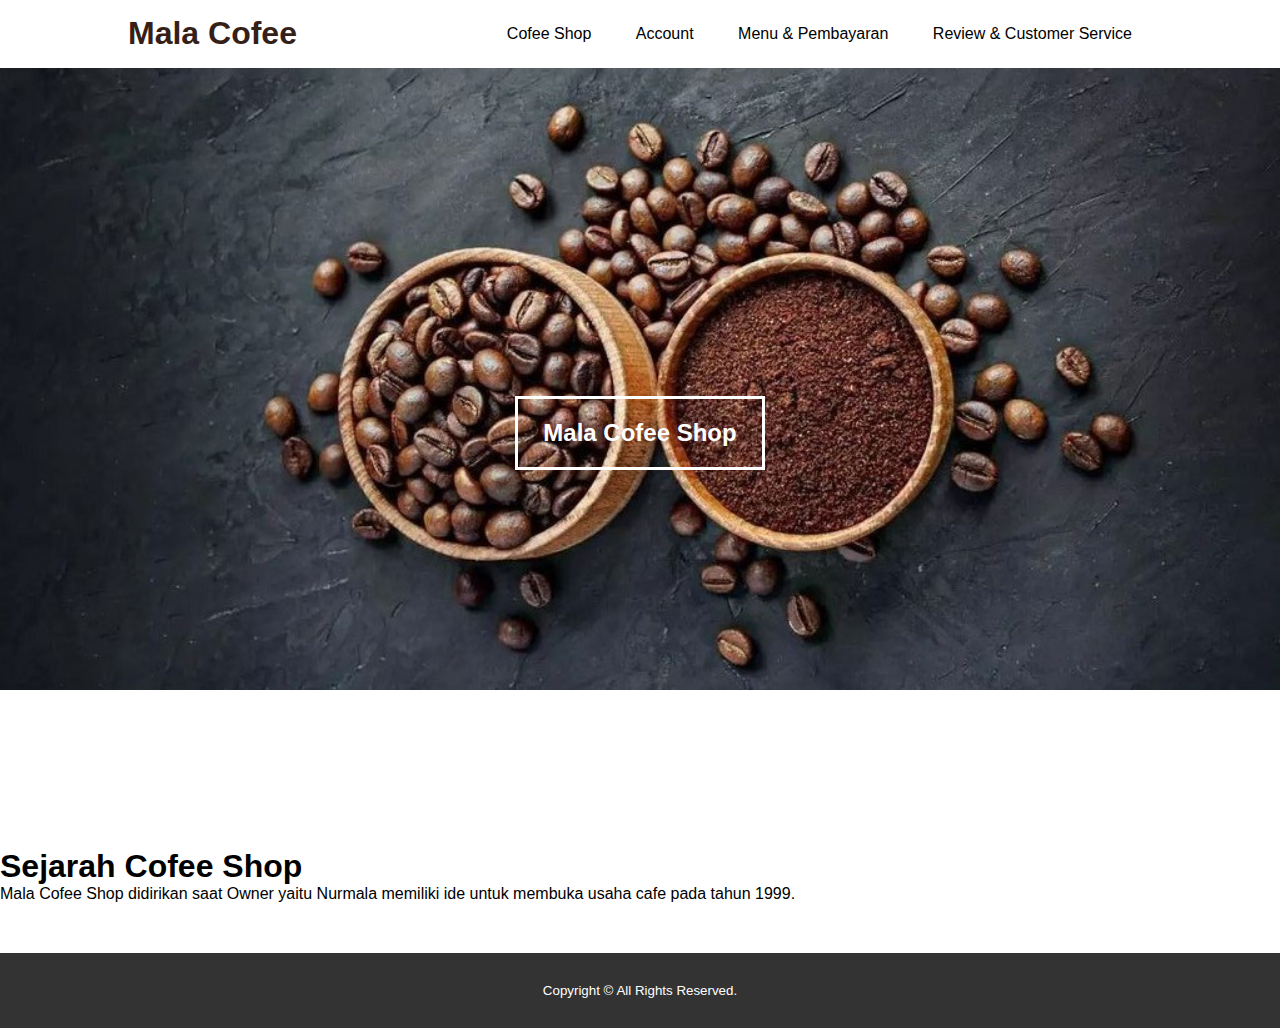
<file: index.html>
<!DOCTYPE >
<html>
    <head>
        <title>Mala Cofee</title>
        <link rel="stylesheet" type="text/css" href="css/style.css">
    </head>
    <body>
        <header>
            <div class="container">
                <h1><a href="index.html">Mala Cofee</a></h1>
                <ul>
                    <li><a href="index.html">Cofee Shop</a></li>
                    <li><a href="https://www.instagram.com/tthis.nnmlaavv?igsh=Y2tubHZ3NGxiNzR4">Account</a></li>
                    <li><a href="menu.html">Menu & Pembayaran</a></li>
                    <li><a href="review.html">Review & Customer Service</a></li>
                </ul>
            </div>
        </header>

        <section class="banner">
        <h2>Mala Cofee Shop</h2>
    </section>

    <section>
        <article>
            <h1>Sejarah Cofee Shop</h1>
            <p>Mala Cofee Shop didirikan saat Owner yaitu Nurmala memiliki ide untuk membuka usaha cafe pada tahun 1999.</p>
        </article>
    </section>

     <footer>
        <div class="container">
            <small>Copyright &copy; All Rights Reserved.</small>
        </div>
    </footer>

    </body>
</html>
</file>
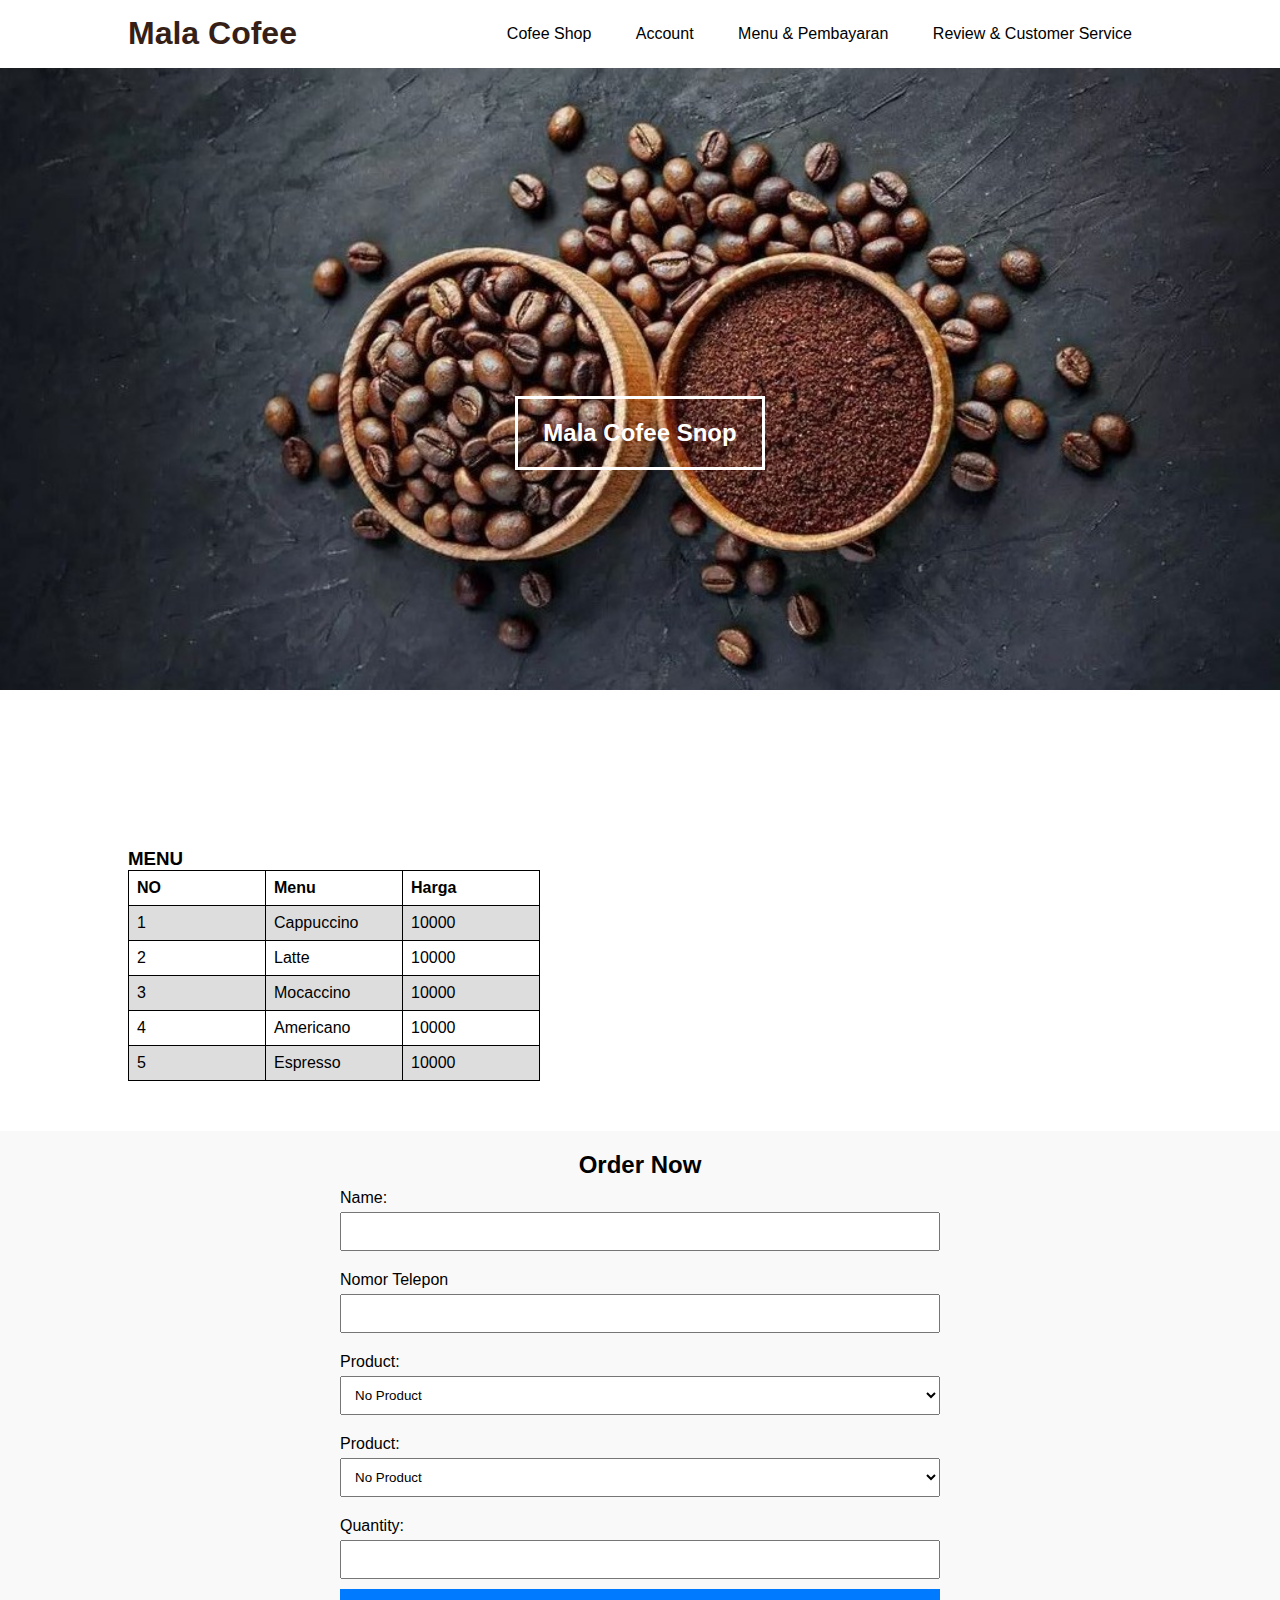
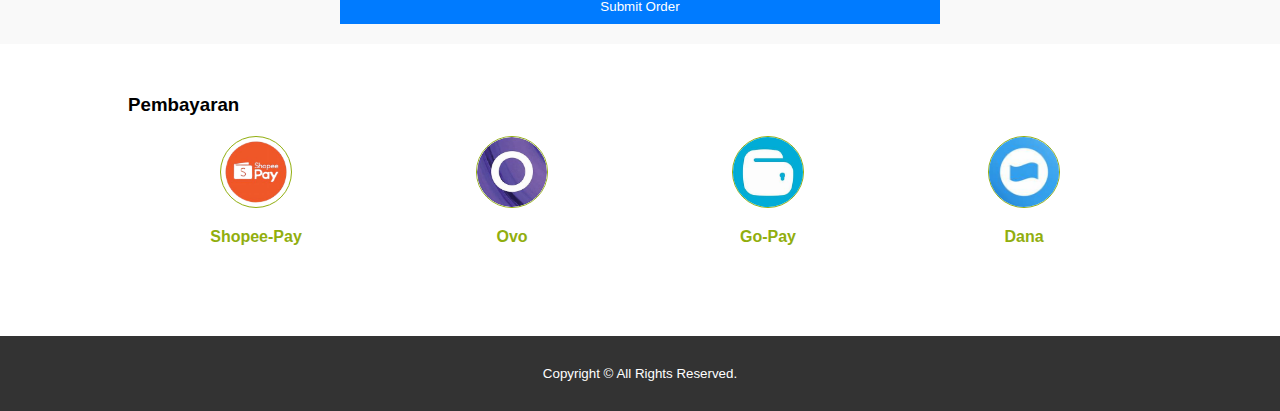
<file: menu.html>
<!DOCTYPE >
<html>
    <head>
        <title>Cofee Shop Menu</title>
        <link rel="stylesheet" type="text/css" href="css/style.css">
    <body>
        <header>
            <div class="container">
                <h1><a href="index.html">Mala Cofee</a></h1>
                <ul>
                    <li><a href="index.html">Cofee Shop</a></li>
                    <li><a href="https://www.instagram.com/tthis.nnmlaavv?igsh=Y2tubHZ3NGxiNzR4">Account</a></li>
                    <li><a href="menu.html">Menu & Pembayaran</a></li>
                    <li><a href="review.html">Review & Customer Service</a></li>
                </ul>
            </div>
        </header>

        <section class="banner">
        <h2>Mala Cofee Snop</h2>
    </section>

      <section class="Menu">
        <div class="containerM">
            <h3>MENU</h3>
            <table>
                <tr>
                  <th>NO</th>
                  <th>Menu</th>
                  <th>Harga</th>
                </tr>
                <tr>
                  <td>1</td>
                  <td>Cappuccino</td>
                  <td>10000</td>
                </tr>
                <tr>
                    <td>2</td>
                    <td>Latte</td>
                    <td>10000</td>
                </tr>
                <tr>
                    <td>3</td>
                    <td>Mocaccino</td>
                    <td>10000</td>
                </tr>
                <tr>
                    <td>4</td>
                    <td>Americano</td>
                    <td>10000</td>
                </tr>
                <tr>
                    <td>5</td>
                    <td>Espresso</td>
                    <td>10000</td>
                </tr>
              </table>   
        </div>
    </section>

    <section id="order-section">
        <h2>Order Now</h2>
        <form action="/submit-order" method="POST">
          <label for="name">Name:</label>
          <input type="text" id="name" name="name" required>

          <label for="number">Nomor Telepon</label>
          <input type="tel" id="no-tel" name="no-tel" required>

          <label for="product">Product:</label>
          <select id="product" name="product">
            <option value="product0">No Product</option>
            <option value="product1">Product 1</option>
            <option value="product2">Product 2</option>
            <option value="product1">Product 3</option>
            <option value="product2">Product 4</option>
            <option value="product1">Product 5</option>
          </select>

          <label for="product">Product:</label>
          <select id="product" name="product">
            <option value="product0">No Product</option>
            <option value="product1">Product 1</option>
            <option value="product2">Product 2</option>
            <option value="product1">Product 3</option>
            <option value="product2">Product 4</option>
            <option value="product1">Product 5</option>
          </select>
      
          <label for="quantity">Quantity:</label>
          <input type="number" id="quantity" name="quantity" required>
      
          <button type="submit">Submit Order</button>
        </form>
      </section>

    <section class="pembayaran">
        <div class="container">
            <h3>Pembayaran</h3>
            <div class="box">
            <div class="col-4">
                    <img src="img/shopee.png" class="payment-icon">
                    <h4><a href="https://www.shopeepay.co.id/" target="_blank" class="payment-link">Shopee-Pay</a></h4>
                </div>
                <div class="col-4">
                    <img src="img/ovo.jpg" class="payment-icon">
                    <h4><a href="https://www.ovo.id/" target="_blank" class="payment-link">Ovo</a></h4>
                </div>
                <div class="col-4">
                    <img src="img/gopay.jpg" class="payment-icon">
                    <h4><a href="https://www.gopay.com/en/payment-methods/" target="_blank" class="payment-link">Go-Pay</a></h4>
                </div>
                <div class="col-4">
                    <img src="img/dana.png" alt="Dana" class="payment-icon">
                    <h4><a href="https://www.dana.id/personal/digital-wallet" target="_blank" class="payment-link">Dana</a></h4>
                </div>
            </div>
        </div>
    </section>

     <footer>
        <div class="container">
            <small>Copyright &copy; All Rights Reserved.</small>
        </div>
    </footer>

    </body>
</html>
</file>
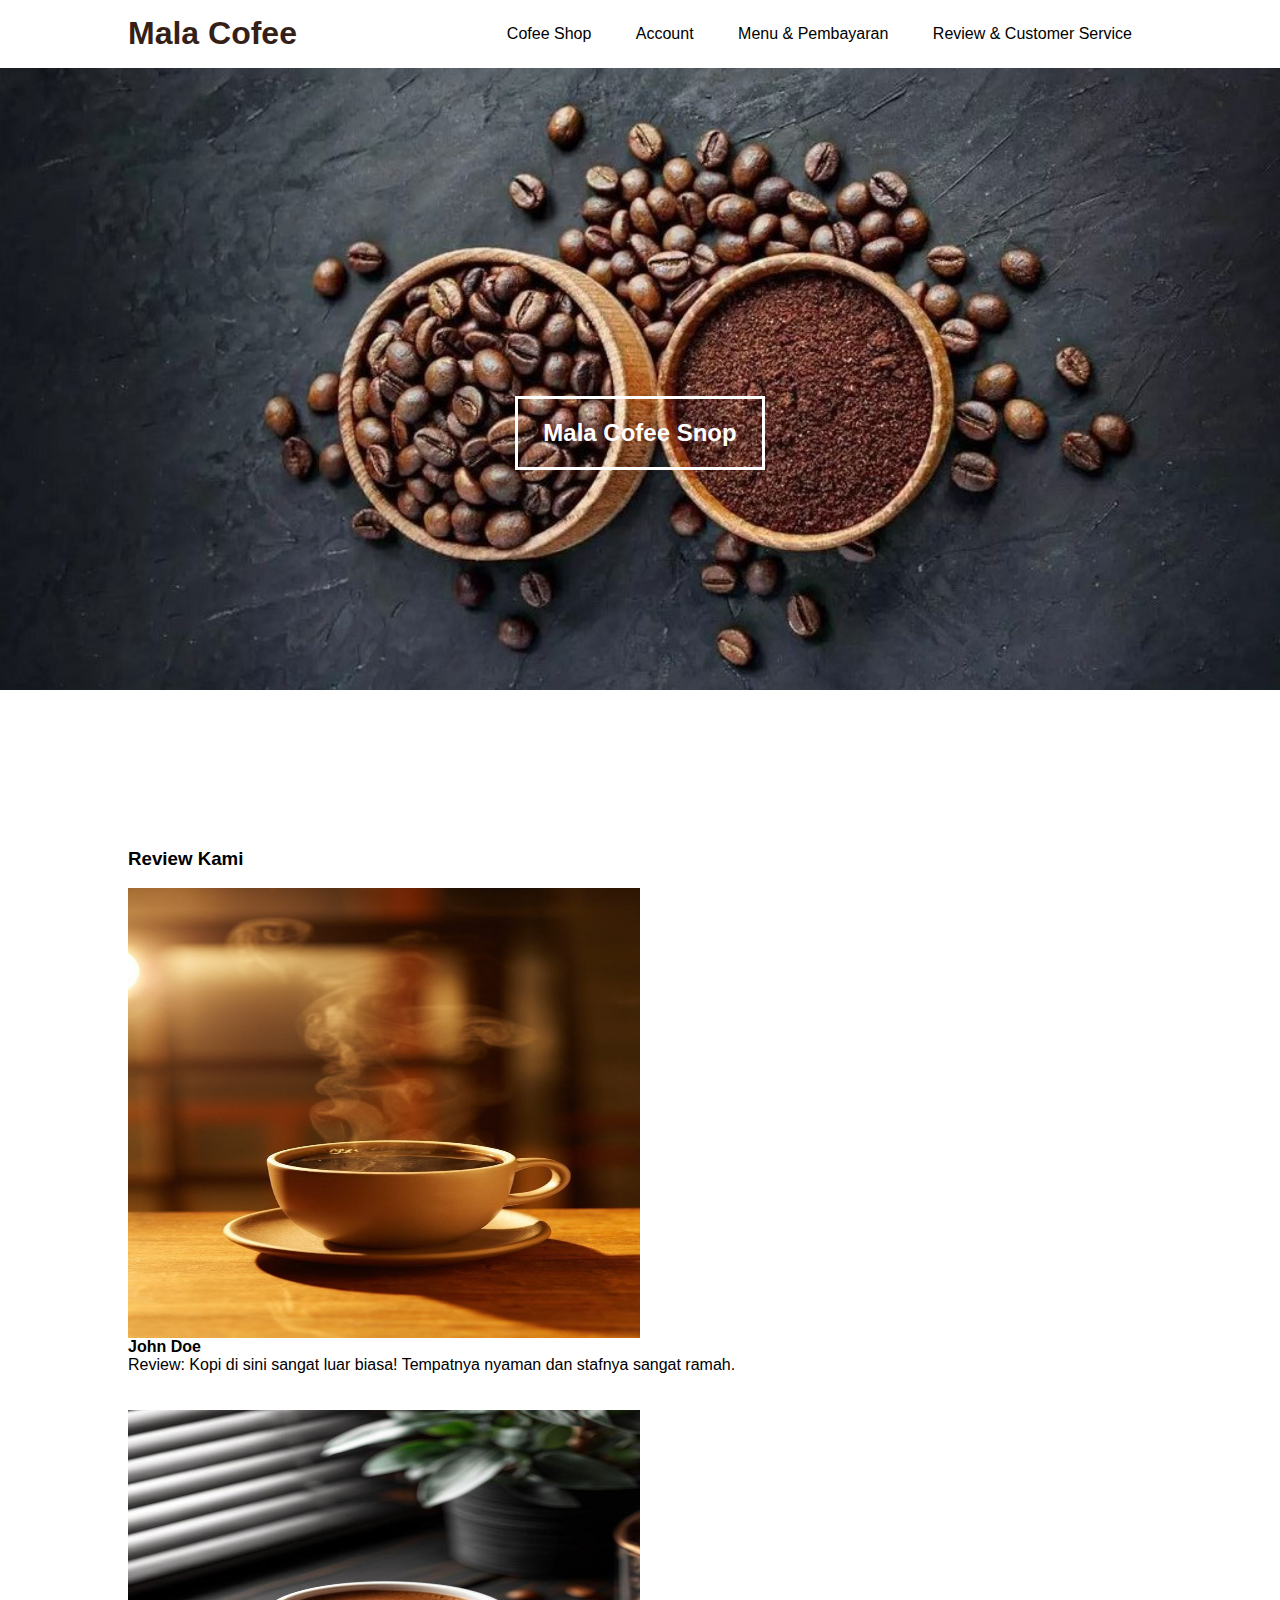
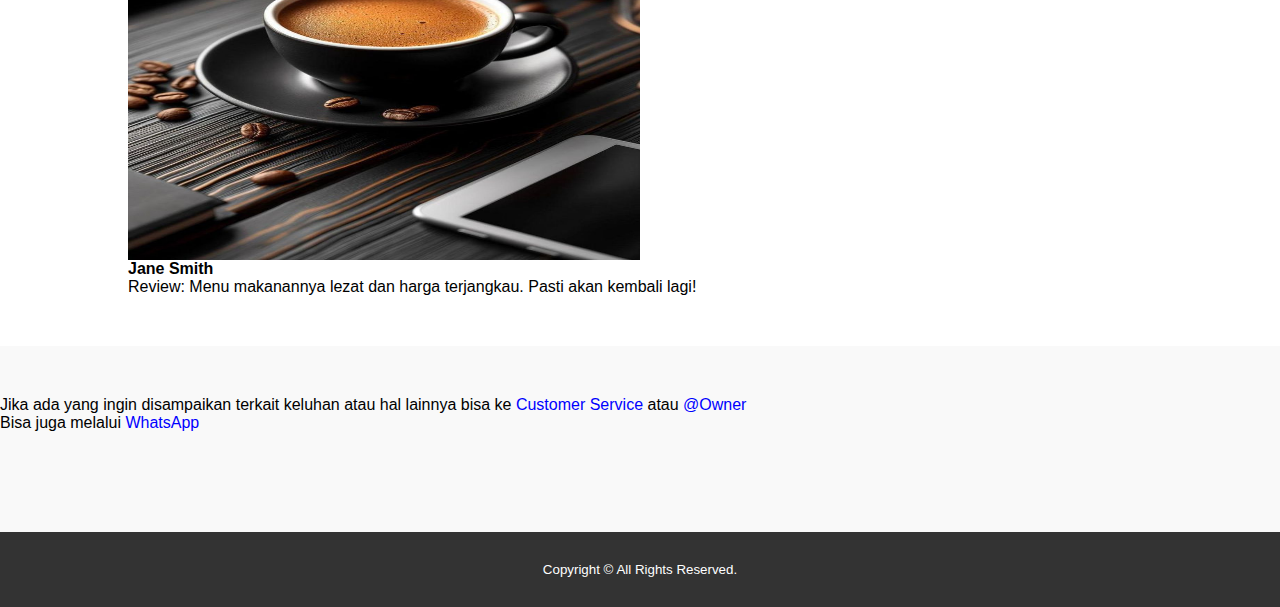
<file: review.html>
<!DOCTYPE >
<html>
    <head>
        <title>Review Cofee Shop</title>
        <link rel="stylesheet" type="text/css" href="css/style.css">
    </head>
    <body>
        <header>
            <div class="container">
                <h1><a href="index.html">Mala Cofee</a></h1>
                <ul>
                    <li><a href="index.html">Cofee Shop</a></li>
                    <li><a href="https://www.instagram.com/tthis.nnmlaavv?igsh=Y2tubHZ3NGxiNzR4">Account</a></li>
                    <li><a href="menu.html">Menu & Pembayaran</a></li>
                    <li><a href="review.html">Review & Customer Service</a></li>
                </ul>
            </div>
        </header>

    <section class="banner">
        <h2>Mala Cofee Snop</h2>
    </section>

    <section class="review">
        <div class="container">
            <h3>Review Kami</h3><br>
            <div class="review-item">
                <img src="img/download (2).jpeg" alt="Review 1" class="review-img" width="50%" height="50%">
                <div class="review-content">
                    <h4>John Doe</h4>
                    <p>Review: Kopi di sini sangat luar biasa! Tempatnya nyaman dan stafnya sangat ramah.</p><br><br>
                </div>
            </div>
            <div class="review-item">
                <img src="img/download (3).jpeg" alt="Review 2" class="review-img" width="50%" height="50%">
                <div class="review-content">
                    <h4>Jane Smith</h4>
                    <p>Review: Menu makanannya lezat dan harga terjangkau. Pasti akan kembali lagi!</p>
                </div>
            </div>
        </div>
    </section>

        </div>
    </section>

    <section class="service">
        <p>Jika ada yang ingin disampaikan terkait keluhan atau hal lainnya bisa ke <a href="mailto:adityasaputro7785@gmail.com" class="link">Customer Service</a> atau <a href="mailto:kamalgamon@gmail.com" class="link">@Owner</a></p>
        <p>Bisa juga melalui <a href="http://wa.me/085814197004" class="link">WhatsApp</a></p>
    </section>

     <footer>
        <div class="container">
            <small>Copyright &copy; All Rights Reserved.</small>
        </div>
    </footer>

    </body>
</html>
</file>
<file: css/style.css>
* {
    padding: 0;
    margin: 0;
    font-family: sans-serif;
}

a {
    color: inherit;
    text-decoration: none;
}

.container {
    width: 80%;
    margin: 0 auto;
}

.container:after {
    content: '';
    display: block;
    clear: both;
}

header h1 {
    float: left;
    padding: 15px 0;
    color: rgb(53, 31, 23);
}

header ul {
    float: right;
}

header ul li {
    display: inline-block;
}

header ul li a {
    padding: 25px 20px;
    display: inline-block;
}

header ul li a:hover {
    background-color: navy;
    color: #fff;
}

.active {
    background-color: navy;
    color: #fff;
}
.banner {
    height: 70vh;
    background-image: url('../img/download\ .jpeg');
    background-size: 100%;
    background-repeat: no-repeat;
    position: relative;
    display: flex;
    justify-content: center;
    align-items: center;
}

.banner:after {
    content: '';
    display: block;
    position: absolute;
    top: 0;
    left: 0;
    right: 0;
    bottom: 0;
    background-color: rgba(0, 0, 0, 0);
}

.banner h2 {
    color: #fff;
    z-index: 1;
    padding: 20px 25px;
    border: 3px solid #fff;
}

section {
    padding: 50px 0;
}

.Menu{
    color: Black;
}

.containerM {
    width: 80%;
    margin: 0 auto;
}

.about table {
    font-family: arial, sans-serif;
    border-collapse: collapse;
    width: 100%;
  }
  
  td, th {
    border: 1px solid #dddddd;
    text-align: left;
    padding: 8px;
    width: 120px;
  }
  
  tr:nth-child(even) {
    background-color: #dddddd;
  }
  .about,
  .service {
    padding-bottom: 100px;
}
table, th, td {
    border: 1px solid black;
    border-collapse: collapse;
  }

.service {
    background-color: #f9f9f9;
}

.box {
    color: #91ae0e;
}

.box:after {
    content: '';
    display: block;
    clear: both;
}

.box .col-4 {
    width: 25%;
    padding: 20px;
    box-sizing: border-box;
    text-align: center;
    float: left;
}

.payment-icon {
    width: 70px;
    height: 70px;
    border: 1px solid;
    border-radius: 50%;
    text-align: center;
    line-height: 70px;
    font-size: 20px;
    margin: 0 auto;
}

.box .col-4 h4 {
    margin: 20px 0;
}

footer {
    padding: 30px 0;
    background-color: #333;
    color: #fff;
    text-align: center;
}

/* Contoh styling untuk ikon dan tautan */
.payment-link {
    text-decoration: none;
    color: inherit; /* Warna ikon mengikuti warna teks */
    display: flex;
    flex-direction: column;
    align-items: center;
}

.payment-link .icon {
    font-size: 2rem; /* Ukuran ikon */
    margin-bottom: 0.5rem; /* Jarak antara ikon dan teks */
}

.payment-link h4 {
    margin: 0;
}

#order-section {
    padding: 20px;
    background-color: #f9f9f9;
  }
  
  #order-section h2 {
    text-align: center;
  }
  
  #order-section form {
    max-width: 600px;
    margin: 0 auto;
  }
  
  #order-section label {
    display: block;
    margin: 10px 0 5px;
  }
  
  #order-section input,
  #order-section select {
    width: 100%;
    padding: 10px;
    margin-bottom: 10px;
  }
  
  #order-section button {
    display: block;
    width: 100%;
    padding: 10px;
    background-color: #007BFF;
    color: #fff;
    border: none;
    cursor: pointer;
  }
  
  #order-section button:hover {
    background-color: #0056b3;
  }

.link{
    color: blue;
}

.add {
    min-width: 600px;
    width: 100%;
    padding: 20px;
    display: block;
    border: none;
    cursor: pointer;
}
</file>
